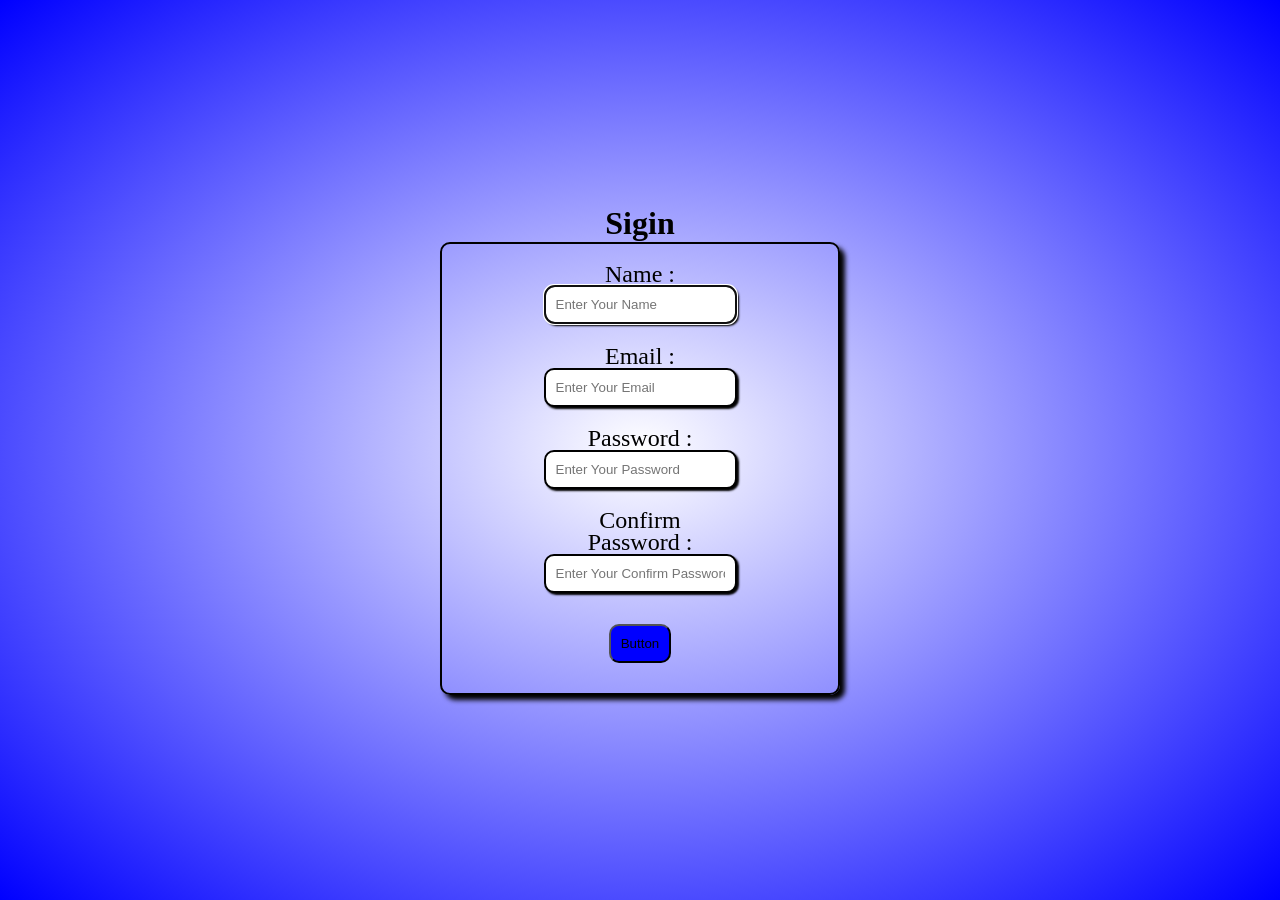
<file: sigin.html>
<!DOCTYPE html>
<html lang="en">
<head>
    <meta charset="UTF-8">
    <meta name="viewport" content="width=device-width, initial-scale=1.0">
    <title>Sigin</title>

    <style>
        *{
            margin: 0;
            padding: 0;
            box-sizing: border-box;
        }

        body {
            background: radial-gradient(white, blue) no-repeat;
            min-height: 100vh;
            text-align: center;
            display: flex;
            justify-content: center;
            align-items: center;
            flex-direction: column;
        }

        main {
            width: 400px;
        }
        
        form {
            width: 100%;
            border: 2px solid black;
            padding: 20px;
            border-radius: 10px;
            box-shadow: 5px 5px 5px black;
            display: flex;
            flex-direction: column;
            align-items: center;
            font-size: 1.5rem;
            line-height: 0.9;
        }

        form label {
            width: 150px;
        }
        form input, form select {
            flex: 1;
            border: 2px solid black;
            padding: 10px;
            border-radius: 10px;
            box-shadow: 2px 2px 2px black;
        }

        form input:hover {
            flex: 1;
            border: 2px solid black;
            padding: 10px;
            border-radius: 10px;
            box-shadow: 2px 2px 2px black;
        }

        form button {
            padding: 10px;
            background: blue;
            cursor: pointer;
            border-radius: 10px;
            margin: 10px;
        }

        form button:hover {
            color: white;
        }
        
    </style>
</head>
<body>
    <header>
        <h1>Sigin</h1>
    </header>

    <main>
        <form action="#" method="get">
            <label for="name">Name : </label>
            <input type="text" name="name" id="name" placeholder="Enter Your Name" required autofocus="on"> <br>
            <label for="email">Email : </label>
            <input type="email" name="email" id="email" placeholder="Enter Your Email" required> <br>
            <label for="password">Password : </label>
            <input type="password" name="password" id="password" minlength="8" placeholder="Enter Your Password" required> <br>
            <label for="confirmpassword">Confirm Password : </label>
            <input type="password" name="confirmpassword" id="confirmpassword" minlength="8" placeholder="Enter Your Confirm Password" required> <br>
            <button class="btn" type="submit">Button</button>
        </form>
    </main>

    <script>
        let nameElement = document.querySelector("#name");
        let emailElement = document.querySelector("#email");
        let passwordElement = document.querySelector("#password");
        let confirmpasswordElement = document.querySelector("#confirmpassword");
        let btn = document.querySelector(".btn");

        let Detail = [];

        btn.addEventListener("click", function(e) {
            e.preventDefault();

            let nameValue = nameElement.value;
            let emailValue = emailElement.value;
            let passwordValue = passwordElement.value;
            let confirmpasswordValue = confirmpasswordElement.value;
            if (nameValue === "" || emailValue === "" || passwordValue === "" || confirmpasswordValue === "") {
                alert("Enter the Details");
                return;
            }
            let existingUser = Detail.find(function(e) {
                return e.email === emailValue;
            })

            if(existingUser) {
                alert ("Email Already Exist");
                return;
            }
            if (passwordValue === confirmpasswordValue) {
                Detail.push({
                    name : nameValue, 
                    email : emailValue,
                    password : passwordValue,
                })
                nameElement.value = "";
                emailElement.value = "";
                passwordElement.value = "";
                confirmpasswordElement.value = "";
            }
            else {
                alert("Password Mismatch");
            }
            
            saveData();
        })

        function saveData() {
            localStorage.setItem("Details", JSON.stringify(Details));
        }

        function loadTask() {
            return JSON.parse(localStorage.getItem("Details")) || []
        }

        Detail = loadTask();

        console.log(Detail);
    </script>
</body>
</html>
</file>
